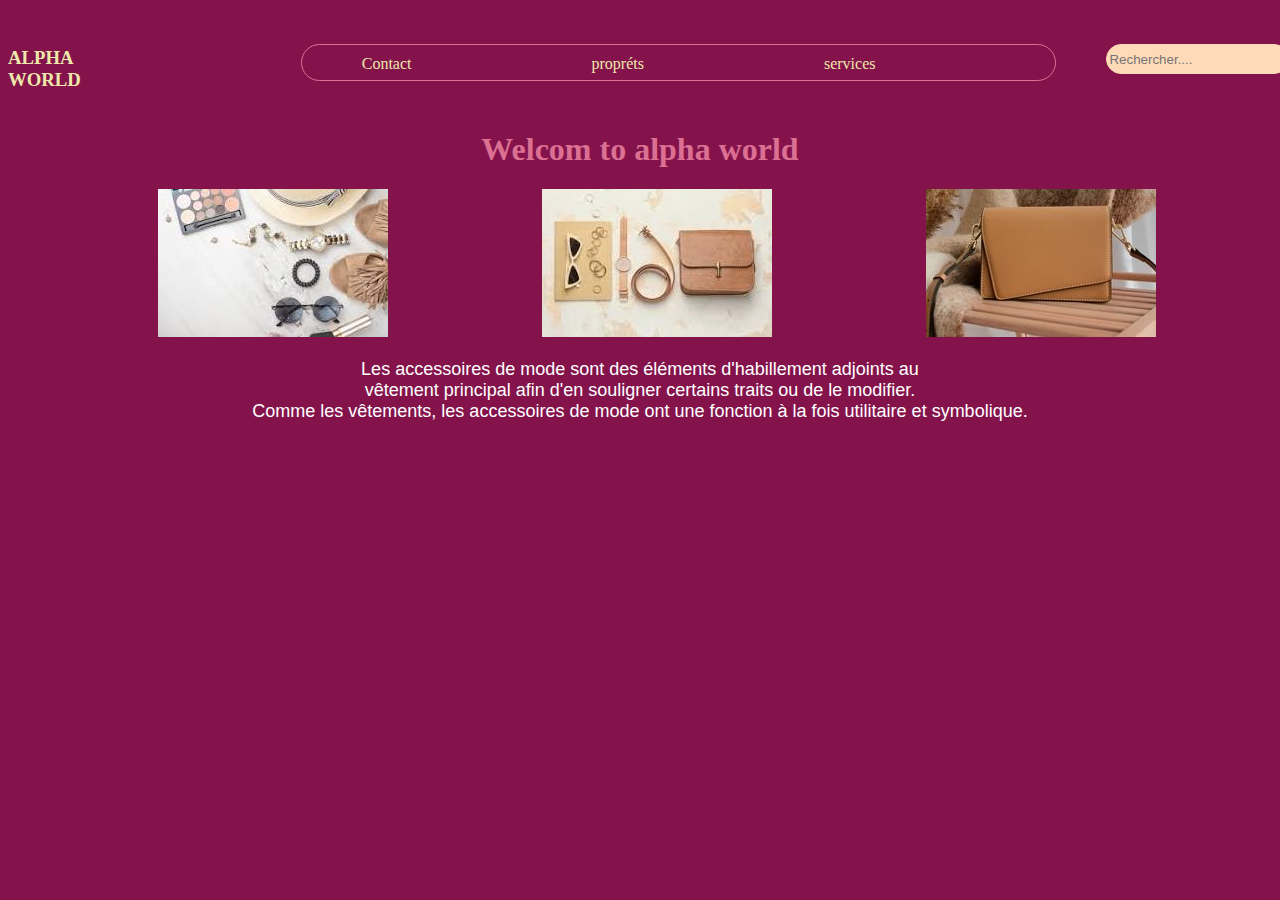
<file: index.html>
<DOCTYPE! html>
<html lang="en">
<head>
    <meta charset="UTF-8">
    <title>resumet</title>
    <link rel= "stylesheet" href="resumet.css">
</head>
<body>
    <div class="A">
        <div>
            <h3><a href="#">ALPHA WORLD</a></h3>
        </div>
        <div class="B">
            <nav>
                <ul>
                    <div class="C">
                        <li class="M"><a href="cont.html" target="_blank">Contact</a></li> 
                        <li class="F"><a href="#">propréts</a></li> <br>
                        <li class="N"><a href="#">services</a></li>
                    </div>
                    <input type="text" placeholder="Rechercher....">
                    
                </ul>
            </nav>
        </div>
    </div>
    <h1>Welcom to alpha world</h1>
    <img src="photo1).jpeg" alt="photo1">
    <img src="photo2.jpeg" alt="photo2">
    <img src="photo3.jpg" alt="photo3">
    <p>Les accessoires de mode sont des éléments d'habillement adjoints au <br>vêtement principal afin d'en souligner certains traits ou de le modifier.<br>
        Comme les vêtements, les accessoires de mode ont une fonction à la fois utilitaire et symbolique.   </p>

</body>
</html>
</file>
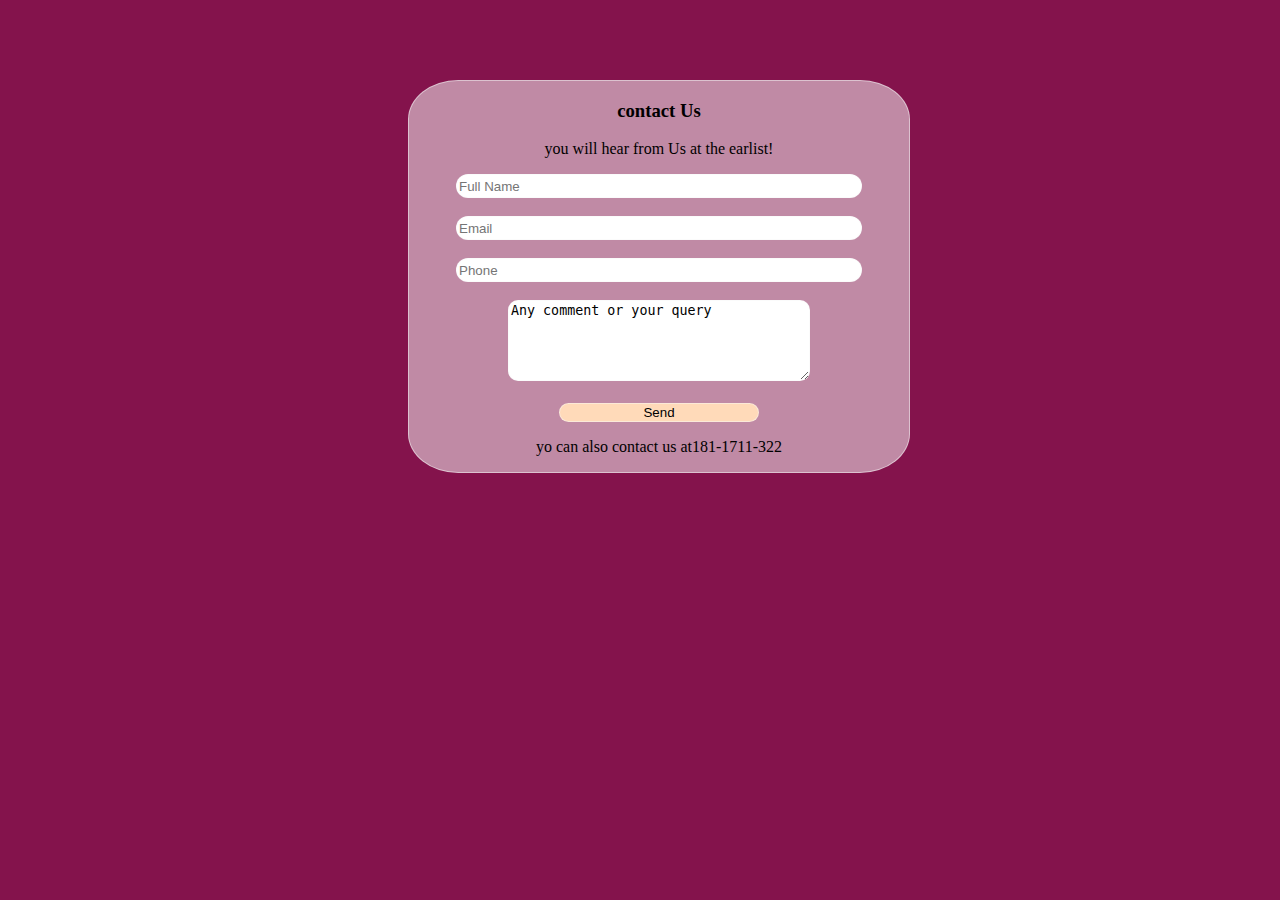
<file: cont.html>
<!DOCTYPE html>
<html lang="en">
<head>
    <meta charset="UTF-8">
    <meta name="viewport" content="width=device-width, initial-scale=1.0">
    <title>Document</title>
    <link rel="stylesheet" href="contact.css">
</head>
<body>
    <div class="A">
        <form action="#">  
            <h3>contact Us</h3>
            <p>you will hear from Us at the earlist!</p>
            <input type="text" placeholder="Full Name"><br><br>
            <input type="text" placeholder="Email"><br><br>
            <input type="text" placeholder="Phone"><br><br>
            <textarea  cols="35" rows="5">Any comment or your query </textarea> <br><br>
            <button>Send</button> 
            <p>yo can also contact us at181-1711-322</p>
        </form>
    </div>
</body>
</html>
</file>
<file: resumet.css>
body{
    background: #84134C ;
}
a{
    text-decoration: none;
    padding: 0px 180px 0px 0px ;
    color: palegoldenrod;
}
li{
    list-style-type: none;
    margin-bottom: 20px 500px 0px 0px;
}
ul{
    display: flex;
    
    
}
.A{
    display: flex;
    padding: 20px 0px 0px 0px;
}
h1{
    text-align: center;
    color: palevioletred;
}
img{
    margin-left: 150px ;
}
p{
    text-align: center;
    font-family: Verdana, Geneva, Tahoma, sans-serif;
    color: white;
    font-size: large;
}
input{
    background-color: peachpuff;
    border-radius: 20px;
    height: 30px;
    border: 1px solid peachpuff;
}
.C{
    border: 1px solid palevioletred;
    display: flex;
    height: 25px;
    border-radius: 20PX;
    margin-right: 50px;
    padding-top: 1%;
    padding-left: 60px;
    
}
.M:hover{
    border-bottom:3px solid rgb(95, 7, 36);
    
}
.F:hover{
    border-bottom: 3px solid rgb(205, 235, 11);
}
.N:hover{
    border-bottom: 3px solid rgb(193, 74, 61) ;
}
</file>
<file: contact.css>
body{
    background:#84134C;
}
.A{
    text-align: center;
    border: 1px solid #f8f8f885 ;
    background-color:#f8f8f885 ;
    width: 500px;
    margin-left: 400px;
    margin-top: 80px;
    border-radius: 10%;
}
input{
    border: 1px solid #f8f8f885 ;
    border-radius: 30px;
    width: 400px;
    height: 20px;
}
textarea{
    border: 1px solid #f8f8f885 ;
    border-radius: 10px;
}
button{
    border: 1px solid #f8f8f885 ;
    border-radius: 10px;
    width: 200px;
    background-color: peachpuff;
}
</file>
